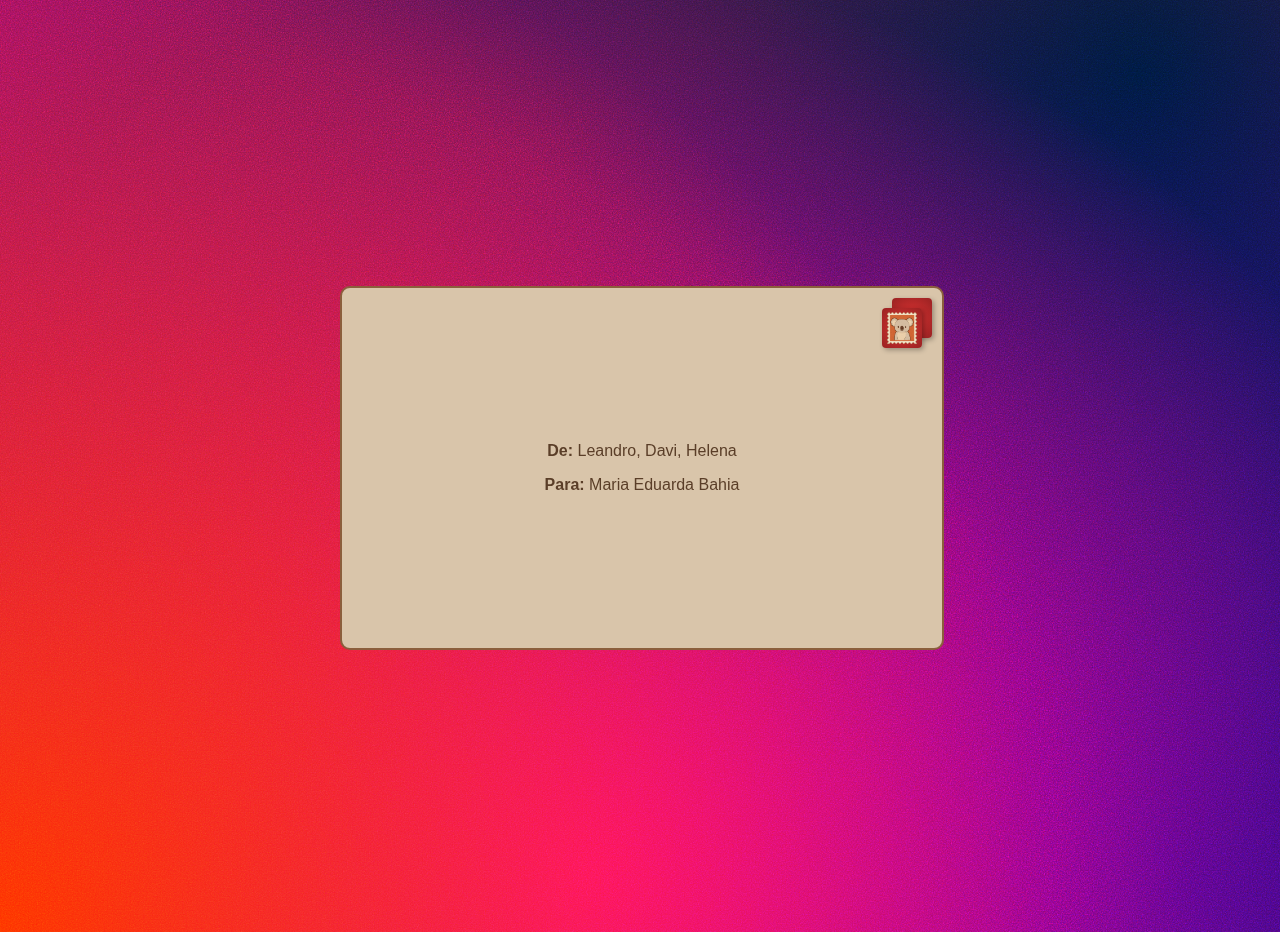
<file: index.html>
<!DOCTYPE html>
<html lang="pt-br">
<head>
  <meta charset="UTF-8" />
  <meta name="viewport" content="width=device-width, initial-scale=1.0"/>
  <title>FELIZ ANIVERSARIO!!!!!</title>
  <link rel="stylesheet" href="style.css"/>
</head>
<body>
  <div class="container" onclick="abrirEnvelope()">
    <div class="envelope" id="envelope">
      <div class="back">
        <div class="info">
          <p><strong>De:</strong> Leandro, Davi, Helena</p>
          <p><strong>Para:</strong> Maria Eduarda Bahia</p>
        </div>
        <div class="selo"><img src="selo.png.png" alt="Selo" class="selo"></div>
      </div>
      <div class="front">
        <div class="flap"></div>
        <div class="letter">
          <p>Parabéns&#129395&#129395&#129395</p>
          <p>Hoje é o dia/mês da garota dos mil apelidos (Bahia, coringa, maluca, velha,senhora dos gatos ...)
          nós te desejamos muita paz, prosperidade e saúde para você. Que consiga conquistar todos seus objetivos e que sua vida seja repleta e farta de mato para que você nunca sinta fome.</p>
          <p><a href="carta2.html"><img src="boloL.png" alt="boloL" class="boloL"></a></p>
        </div>
      </div>
    </div>
  </div>

  <script src="script.js"></script>
</body>
</html>
</file>
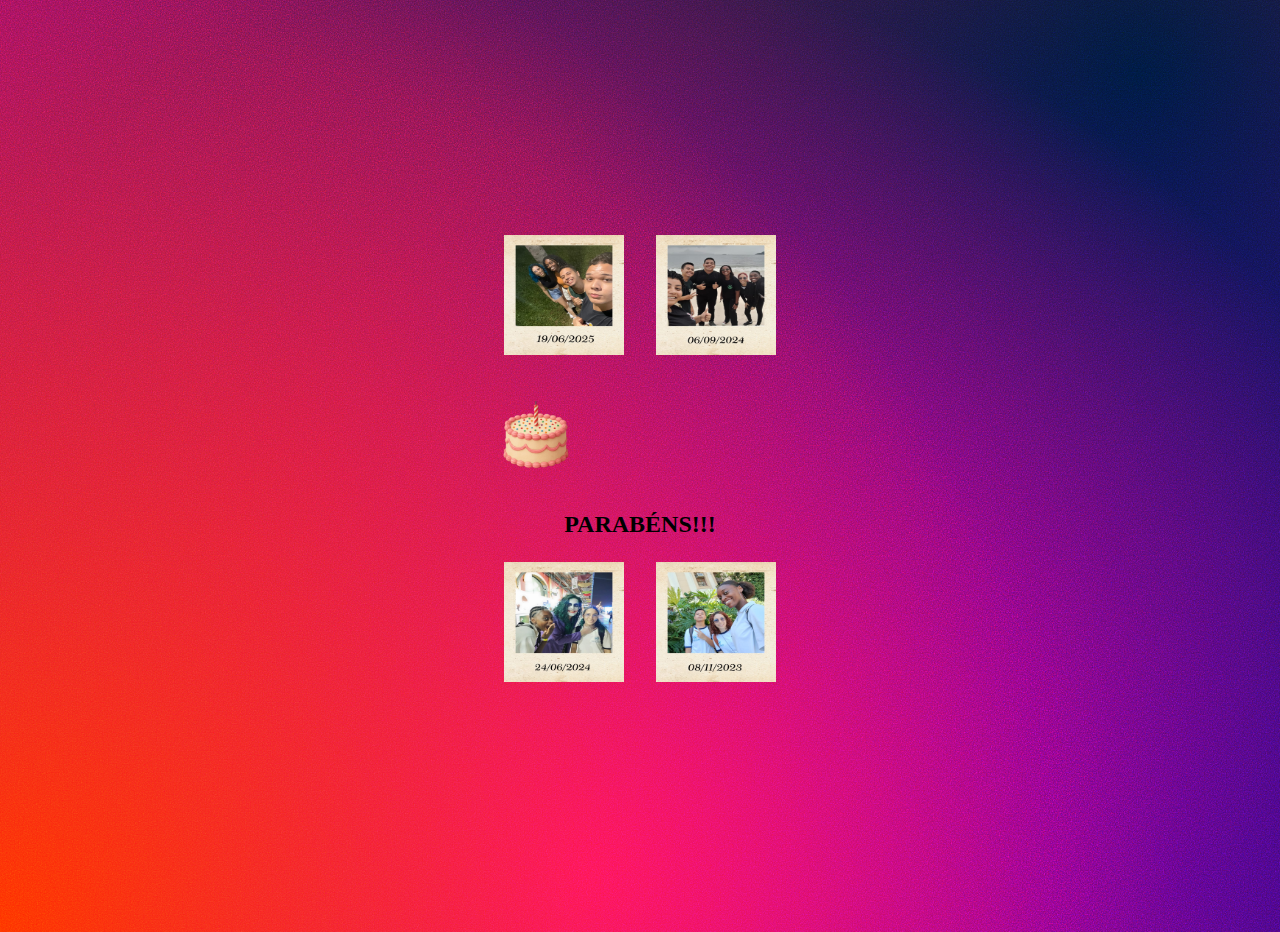
<file: carta2.html>
<!DOCTYPE html>
<html lang="en">
<head>
    <meta charset="UTF-8">
    <meta name="viewport" content="width=device-width, initial-scale=1.0">
    <title>FELIZ ANIVERSARIO!!!!!</title>
    <link rel="stylesheet" href="style.css">
</head>
<body>
    <div>

       <div class="cima"> <img src="foto1.jpeg" alt="foto1" class="f1">
        <img src="foto2.jpeg" alt="foto2" class="f2"> </div>

       <p><div class="meio"><img src="boloD.png" alt="boloD" class="boloD"></div></p>

       <p class="parabens">PARABÉNS!!!</p>
        
       <p><div class="cima"><img src="foto3.jpeg" alt="foto3" class="f3">
        <img src="foto4.jpeg" alt="foto4" class="f4"></div></p>
    </div>
</body>
</html>
</file>
<file: style.css>
body {
  display: flex;
  justify-content: center;
  align-items: center;
  min-height: 100vh;
  margin: 0;
  padding: 1rem;
  background-color: hsla(327, 100%, 50%, 1);
  background-image: url("data:image/svg+xml,%3Csvg viewBox='0 0 1111 1111' xmlns='http://www.w3.org/2000/svg'%3E%3Cfilter id='noiseFilter'%3E%3CfeTurbulence type='fractalNoise' baseFrequency='0.65' numOctaves='3' stitchTiles='stitch'/%3E%3C/filter%3E%3Crect width='100%25' height='100%25' filter='url(%23noiseFilter)'/%3E%3C/svg%3E"),
    radial-gradient(circle at 0% 99%, hsla(11, 100%, 50%, 1) 0%, transparent 67%),
    radial-gradient(circle at 46% 94%, hsla(327, 100%, 50%, 1) 0%, transparent 81%),
    radial-gradient(circle at 93% 95%, hsla(236, 100%, 23%, 1) 0%, transparent 66%),
    radial-gradient(circle at 89% 8%, hsla(206, 100%, 9%, 1) 0%, transparent 150%);
  background-blend-mode: overlay, normal, normal, normal, normal;
}

.container {
  perspective: 1500px;
  width: 100%;
  max-width: 600px;
}

.envelope {
  width: 100%;
  aspect-ratio: 5 / 3;
  position: relative;
  transform-style: preserve-3d;
  transition: transform 1s ease;
  cursor: pointer;
}

.back,
.front {
  width: 100%;
  height: 100%;
  position: absolute;
  border: 2px solid #8b5e3c;
  border-radius: 10px;
  backface-visibility: hidden;
}

.back {
  background: #d9c5aa;
  display: flex;
  align-items: center;
  justify-content: center;
}

.back .info {
  text-align: center;
  font-family: sans-serif;
  font-size: 1rem;
  color: #5a3e28;
}

.front {
  background: #fff;
  transform: rotateY(180deg);
  display: flex;
  flex-direction: column;
  align-items: center;
  justify-content: start;
  padding-top: 2rem;
  overflow: hidden;
}

.flap {
  position: absolute;
  top: 0;
  left: 0;
  width: 100%;
  height: 50%;
  background: #d9c5aa;
  transform-origin: top;
  transition: transform 1s ease;
  z-index: 2;
  border-bottom: 2px solid #8b5e3c;
  border-top-left-radius: 10px;
  border-top-right-radius: 10px;
}

.letter {
  padding: 1rem;
  font-family: 'Georgia', serif;
  font-size: 0.9rem;
  color: #333;
  background: #fffdf8;
  z-index: 1;
}

.selo {
  position: absolute;
  top: 10px;
  right: 10px;
  width: 40px;
  height: 40px;
  background: radial-gradient(circle, #d33, #922);
  color: white;
  font-size: 1.2rem;
  text-align: center;
  line-height: 40px;
  border-radius: 10%;
  box-shadow: 2px 2px 5px rgba(0, 0, 0, 0.3);
  font-family: serif;
}

.boloL,
.boloD {
  width: 80px;
  height: 80px;
  margin: 1rem auto;
}

.parabens {
  text-align: center;
  font-size: 1.5rem;
  font-weight: bold;
  margin: 1rem auto;
}

.cima {
  display: flex;
  flex-wrap: wrap;
  justify-content: center;
  gap: 1rem;
}

.f1,
.f2,
.f3,
.f4 {
  width: 120px;
  height: 120px;
  margin: 0.5rem;
}

/* 🔽 Responsividade */
@media (max-width: 768px) {
  .envelope {
    aspect-ratio: 4 / 3;
  }

  .selo {
    width: 30px;
    height: 30px;
    font-size: 1rem;
    line-height: 30px;
  }

  .boloL,
  .f1,
  .f2,
  .f3,
  .f4 {
    width: 90px;
    height: 90px;
  }

  .boloD {
    width: 90px;
    height: 90px;
    right: 50%;
    left: 50%;
    display: flex;
  }

  .parabens {
    font-size: 1.2rem;
  }
}
</file>
